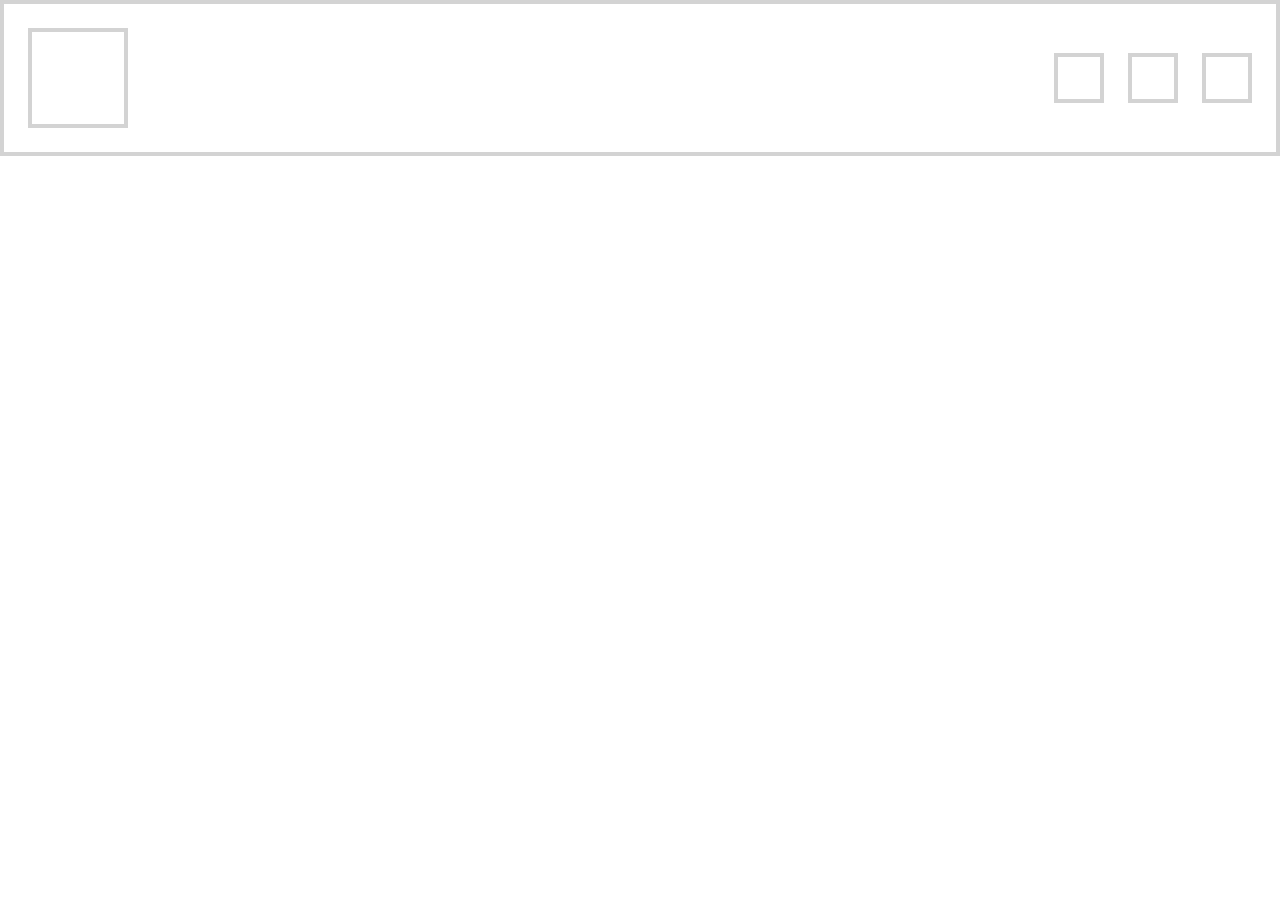
<file: CSSbestpractices/layout1/index.html>
<!DOCTYPE html>
<html lang="en">
  <head>
    <meta charset="UTF-8" />
    <meta http-equiv="X=UA-Compatible" content="IE=edge" />
    <meta name="viewport" content="width=device-width, initial-scale=1.0" />
    <title>Document</title>
    <link rel="stylesheet" href="./styles.css" />
  </head>

  <body>
    <div class="container">
      <div class="box"></div>
      <div class="box-wrapper">
        <div class="box box-small"></div>
        <div class="box box-small"></div>
        <div class="box box-small"></div>
      </div>
    </div>
  </body>
</html>
</file>
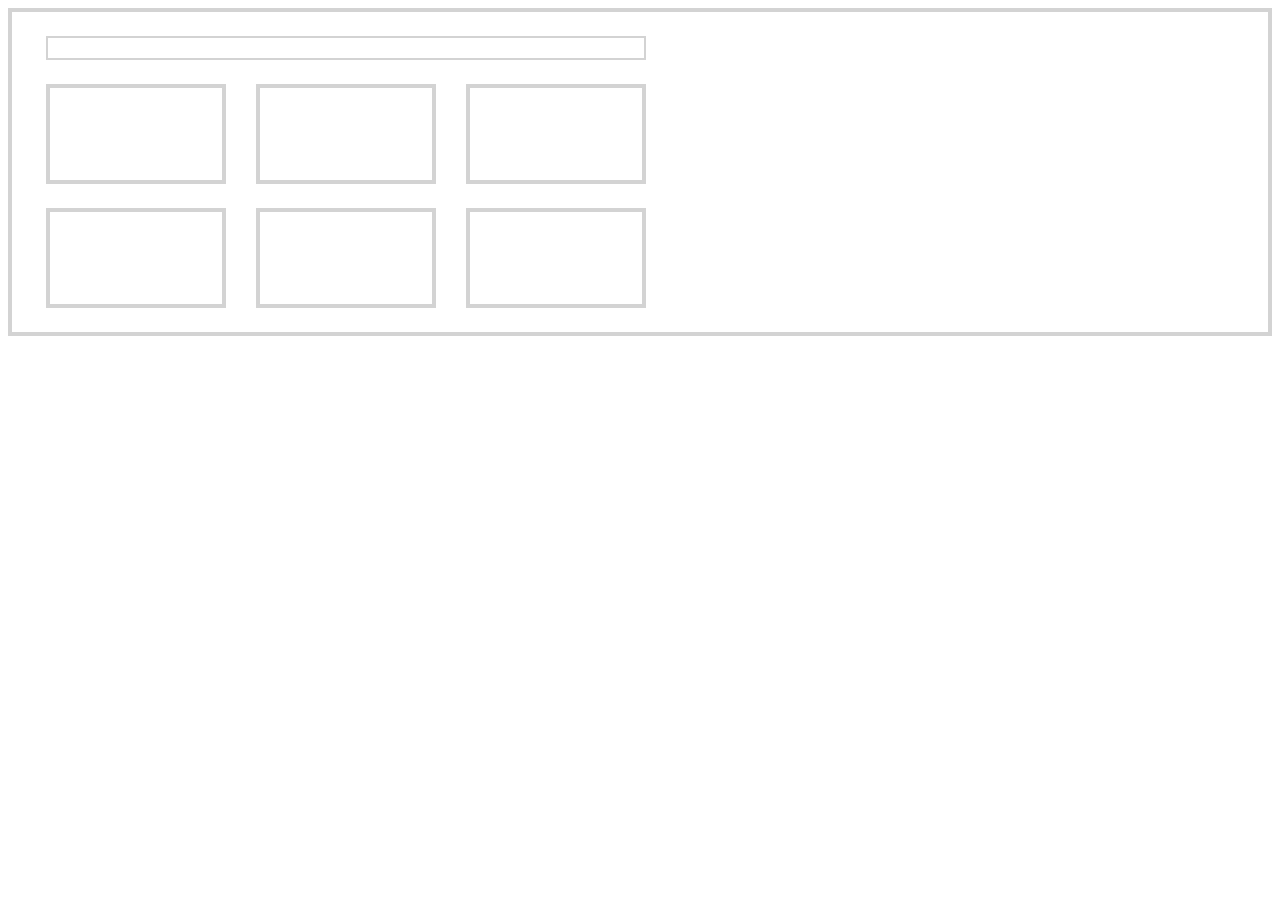
<file: CSSbestpractices/layout2/index.html>
<!DOCTYPE html>
<html lang="en">
  <head>
    <meta charset="UTF-8" />
    <meta http-equiv="X=UA-Compatible" content="IE=edge" />
    <meta name="viewport" content="width=device-width, initial-scale=1.0" />
    <title>Document</title>
    <link rel="stylesheet" href="./styles.css" />
  </head>

  <body>
    <div class="container">
      <div class="row">
        <div class="title"></div>
        <div class="box-wrapper">
          <div class="box"></div>
          <div class="box"></div>
          <div class="box"></div>
          <div class="box"></div>
          <div class="box"></div>
          <div class="box"></div>
        </div>
      </div>
    </div>
  </body>
</html>
</file>
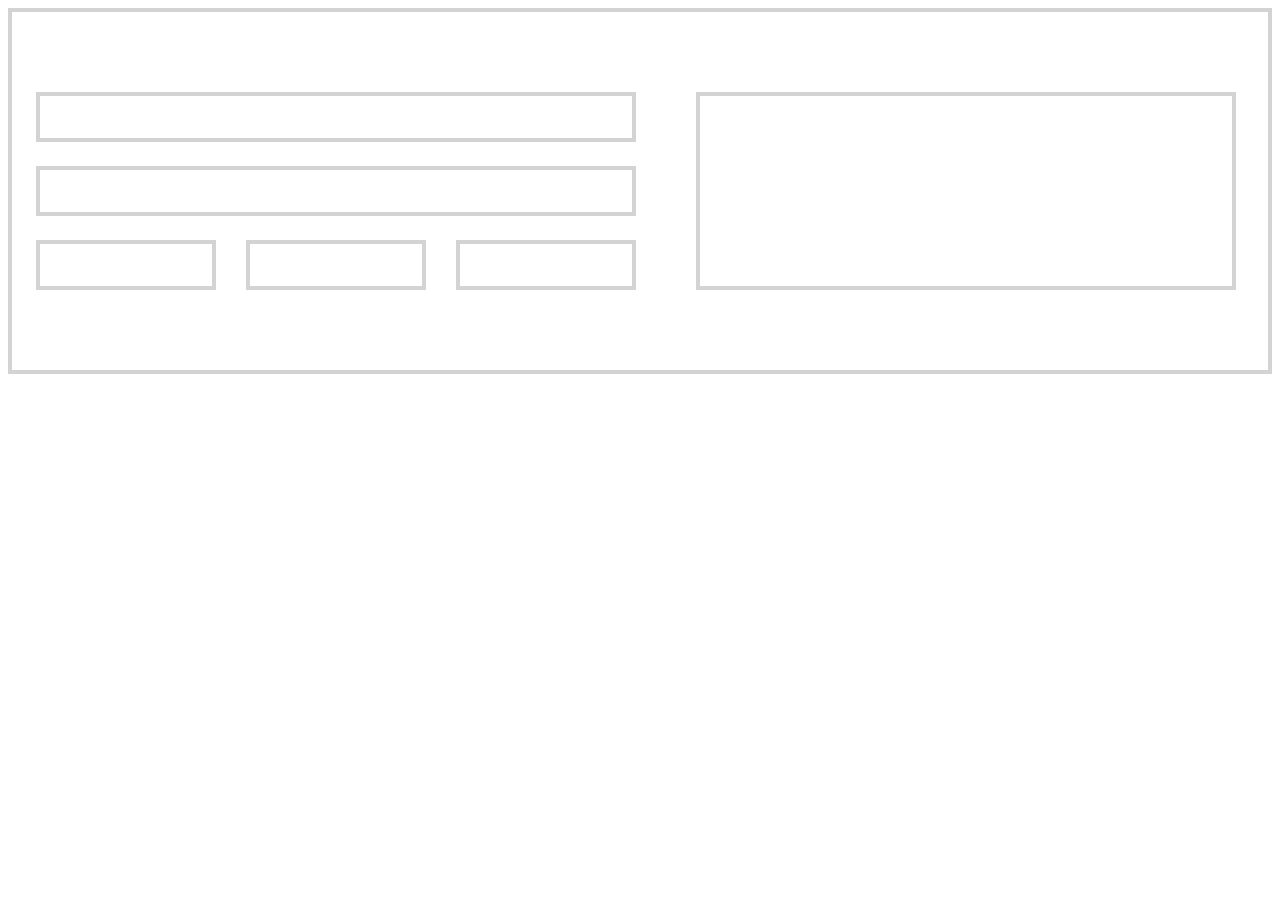
<file: CSSbestpractices/layout3/index.html>
<!DOCTYPE html>
<html lang="en">
  <head>
    <meta charset="UTF-8" />
    <meta http-equiv="X=UA-Compatible" content="IE=edge" />
    <meta name="viewport" content="width=device-width, initial-scale=1.0" />
    <title>Document</title>
    <link rel="stylesheet" href="./styles.css" />
  </head>

  <body>
    <div class="container">
      <div class="row">
        <div class="box-wrapper">
          <div class="box box-small"></div>
          <div class="box box-small"></div>
          <div class="tiny-wrapper">
            <div class="box box-tiny"></div>
            <div class="box box-tiny"></div>
            <div class="box box-tiny"></div>
          </div>
        </div>
        <div class="box box-large"></div>
      </div>
    </div>
  </body>
</html>
</file>
<file: CSSbestpractices/layout1/styles.css>
* {
  font-family: "Roboto", sans-serif;
  padding: 0;
  margin: 0;
  box-sizing: border-box;
}

.box {
  border: 4px solid lightgray;
  width: 100px;
  height: 100px;
}

.box-small {
  width: 50px;
  height: 50px;
  margin-left: 24px;
}

.box-wrapper {
  display: flex;
  align-items: center;
}

.container {
  border: 4px solid lightgray;
  display: flex;
  justify-content: space-between;
  padding: 24px;
}
</file>
<file: CSSbestpractices/layout2/styles.css>
* {
  box-sizing: border-box;
}

.container {
  border: 4px solid lightgray;
  padding: 24px 24px 0 24px;
}

.row {
width: 100%;
max-width: 600px;
margin: 0 10px;
}

.title {
  border: 2px solid lightgray;
  width: 100%;
  height: 24px;
  margin-bottom: 24px;
}

.box {
  border: 4px solid lightgray;
  width: 30%;
  height: 100px;
  margin-bottom: 24px;
}

.box-wrapper {
  display: flex;
  flex-wrap: wrap;
  justify-content: space-between;
}
</file>
<file: CSSbestpractices/layout3/styles.css>
* {
  box-sizing: border-box;
}

.container {
  border: 4px solid lightgray;
  padding: 80px 24px 56px 24px;
}

.row {
width: 100%;
max-width: 1200px;
margin: 0 auto -24 auto;
display: flex;
justify-content: space-between;
}

.box {
  border: 4px solid lightgray;
  margin-bottom: 24px;
}

.box-small {
  height: 50px;
}

.box-tiny {
  width: 30%;
  height: 50px;
}

.tiny-wrapper {
display: flex;
justify-content: space-between;
}

.box-wrapper {
width: 50%;
display: flex;
flex-direction: column;
}

.box-large {
width: 45%;
}
</file>
